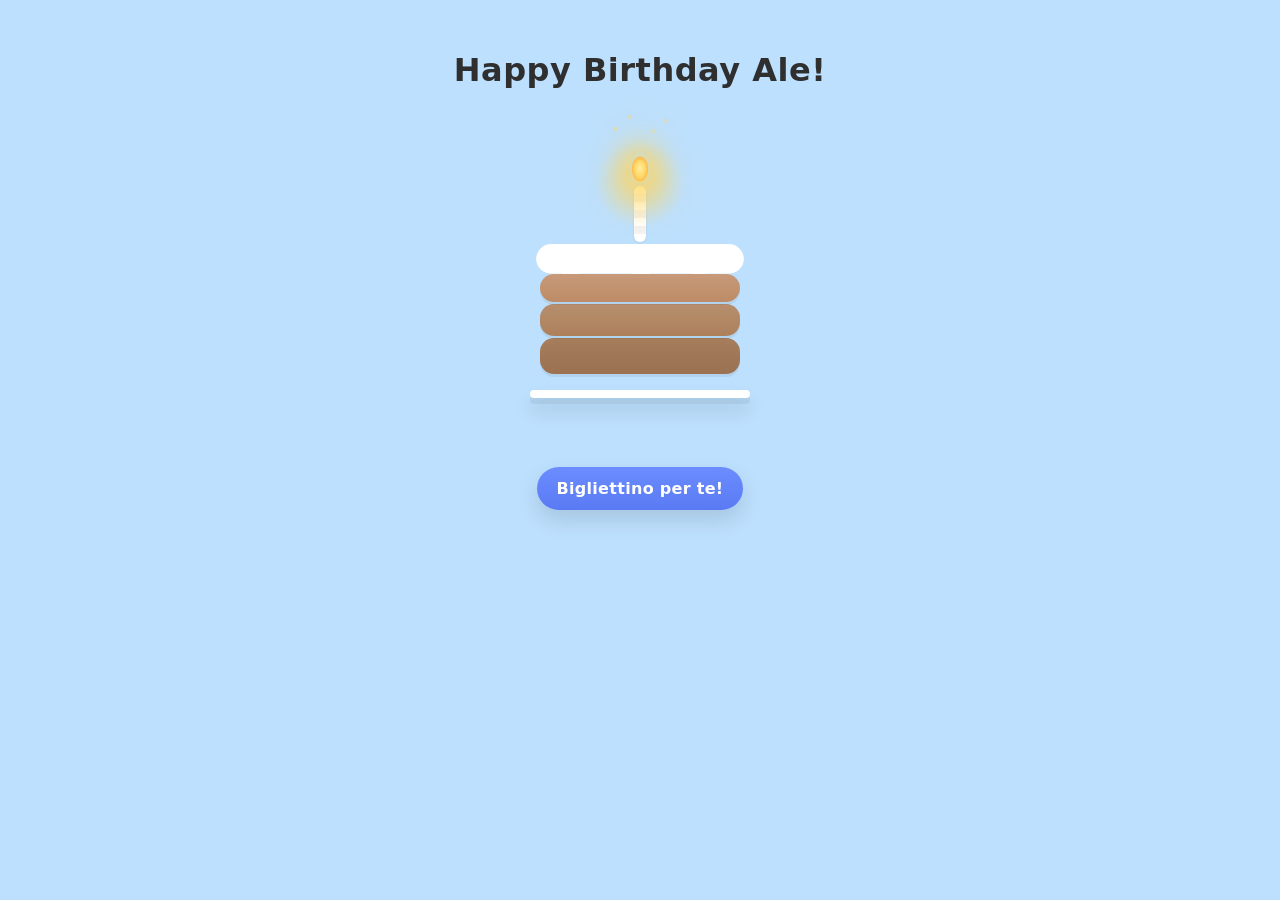
<file: index.html>
<!doctype html>
<html lang="it">
  <head>
    <meta charset="utf-8" />
    <meta name="viewport" content="width=device-width, initial-scale=1" />
    <title>Torta di compleanno animata</title>
    <link rel="stylesheet" href="style.css" />
  </head>
  <body>
    <header class="title">
      <h1>Happy Birthday Ale!</h1>
    </header>

    <!-- dentro <main class="panel">, sotto il blocco .wish -->
    <main class="panel">
      <div class="cake" aria-label="Birthday cake">
        <div class="plate"></div>

        <div class="layer layer1"></div>
        <div class="layer layer2"></div>
        <div class="layer layer3"></div>

        <div class="icing">
          <span class="drip d1"></span>
          <span class="drip d2"></span>
          <span class="drip d3"></span>
        </div>

        <div class="candle">
          <div class="wax"></div>
          <div class="flame"></div>
          <!-- fumo della candela -->
          <div class="smoke" aria-hidden="true"><span></span><span></span><span></span></div>
        </div>
      </div>

      <!-- coriandoli (overlay) -->
      <div class="confetti" id="confetti" aria-hidden="true"></div>

      <div class="actions">
        <a class="cta-btn" href="gate.html">Bigliettino per te!</a>
      </div>
    </main>

    <script src="script.js"></script>
  </body>
</html>
</file>
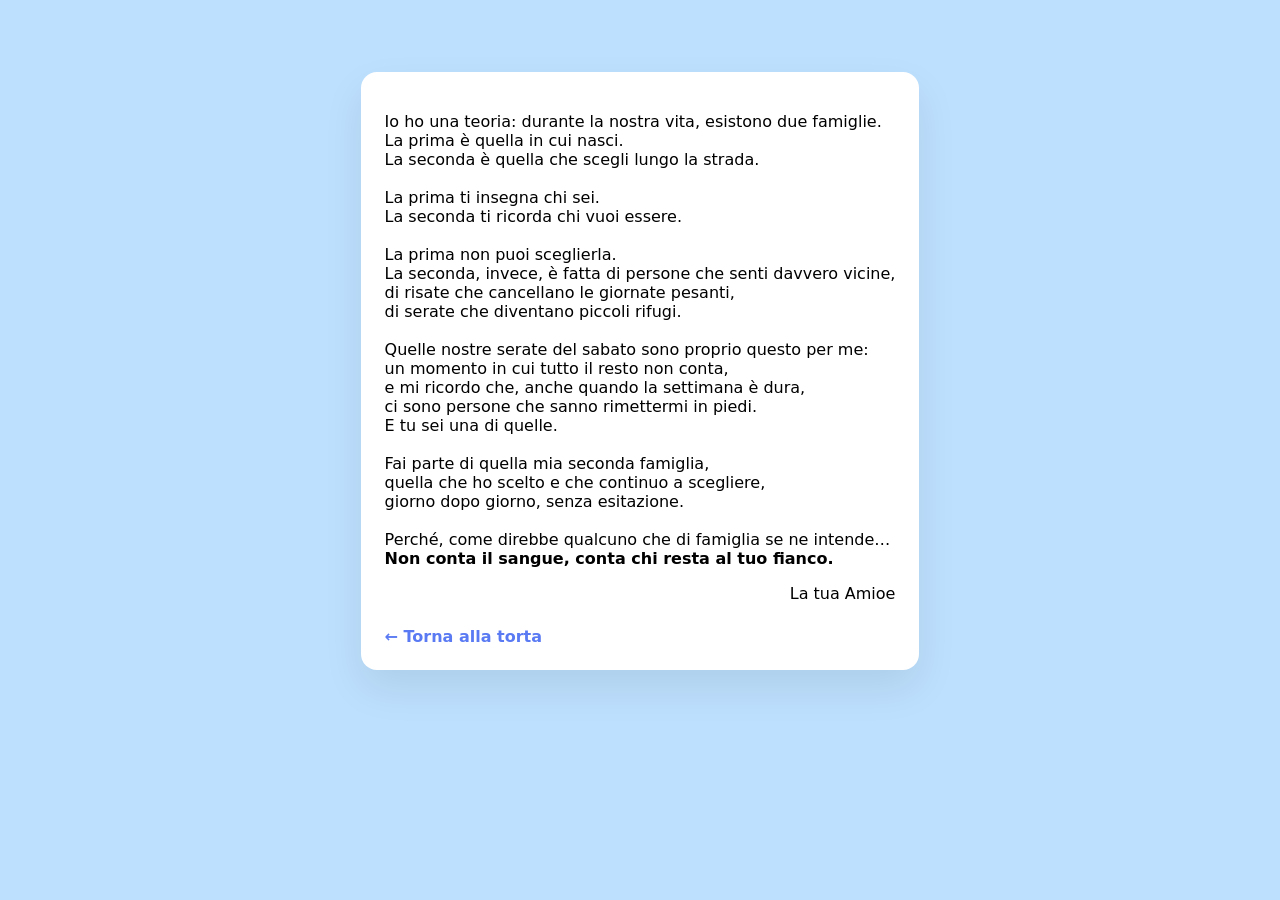
<file: bigliettino.html>
<!doctype html>
<html lang="it">
  <head>
    <meta charset="utf-8" />
    <meta name="viewport" content="width=device-width, initial-scale=1" />
    <title>Bigliettino di Buon Compleanno</title>
    <link rel="stylesheet" href="style.css" />
  </head>
  <body>

    <main class="panel">
      <section class="card">
        <p>
            Io ho una teoria: durante la nostra vita, esistono due famiglie.<br>
            La prima è quella in cui nasci.<br>
            La seconda è quella che scegli lungo la strada. <br><br>

            La prima ti insegna chi sei. <br>
            La seconda ti ricorda chi vuoi essere. <br><br>

            La prima non puoi sceglierla. <br>
            La seconda, invece, è fatta di persone che senti davvero vicine, <br>
            di risate che cancellano le giornate pesanti, <br>
            di serate che diventano piccoli rifugi. <br><br>

            Quelle nostre serate del sabato sono proprio questo per me: <br>
            un momento in cui tutto il resto non conta, <br>
            e mi ricordo che, anche quando la settimana è dura, <br>
            ci sono persone che sanno rimettermi in piedi. <br>
            E tu sei una di quelle. <br><br>

            Fai parte di quella mia seconda famiglia, <br>
            quella che ho scelto e che continuo a scegliere, <br>
            giorno dopo giorno, senza esitazione. <br><br>

            Perché, come direbbe qualcuno che di famiglia se ne intende… <br>
            <strong>Non conta il sangue, conta chi resta al tuo fianco. <br></strong>
        </p>
        <p style="text-align: right;">
            La tua Amioe
        </p>
        <a href="index.html" class="back-link">← Torna alla torta</a>
      </section>
    </main>
  </body>
</html>
</file>
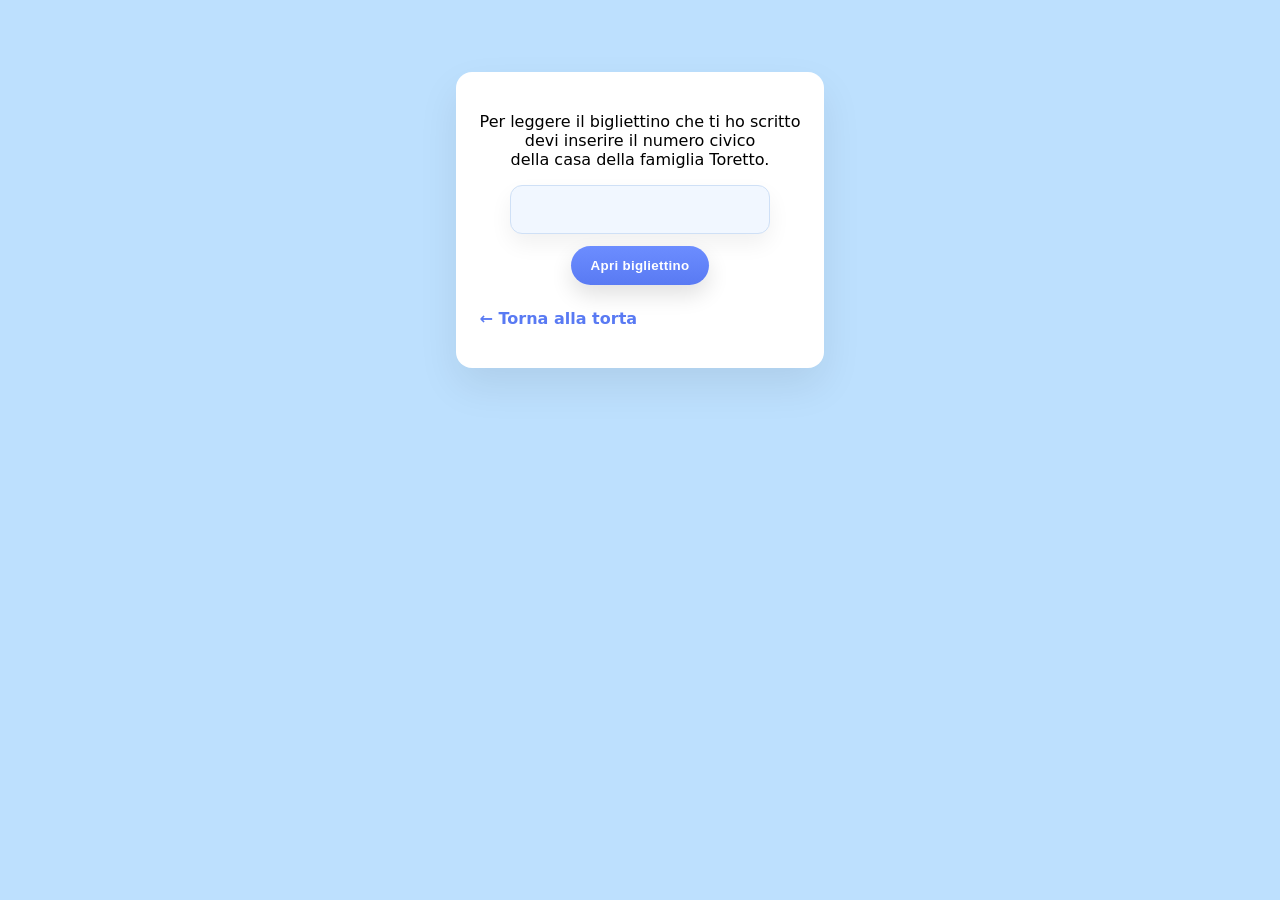
<file: gate.html>
<!doctype html>
<html lang="it">
  <head>
    <meta charset="utf-8" />
    <meta name="viewport" content="width=device-width, initial-scale=1" />
    <title>Accesso Bigliettino</title>
    <link rel="stylesheet" href="style.css" />
  </head>
  <body>
    <main class="panel">
      <!-- Sezione della card con l’input -->
      <section class="card" style="text-align:center;">
        <p>Per leggere il bigliettino che ti ho scritto <br>devi inserire il numero civico <br>della casa della famiglia Toretto.</p>
        <!-- input migliorato: solo cifre, max 4, stile via CSS -->
        <input
          type="text"
          id="codeInput"
          class="code-input"
          inputmode="numeric"
          pattern="[0-9]*"
          maxlength="4"
          aria-label="Numero segreto"
        />
        <div style="margin-top:12px;">
          <button id="unlockBtn" class="cta-btn">Apri bigliettino</button>
        </div>
        <p id="errorMsg" style="color:#a55;"></p>
        <p style="text-align: left;">
          <a href="index.html" class="back-link">← Torna alla torta</a>
        </p>
      </section>
      
      <script>
        const PASSCODE = "1327";
        const input = document.getElementById('codeInput');
        const btn = document.getElementById('unlockBtn');
        const errorMsg = document.getElementById('errorMsg');
      
        // Consenti solo cifre e max 4, pulisci eventuale errore mentre digiti
        input.addEventListener('input', () => {
          input.value = input.value.replace(/\D/g, '').slice(0, 4);
          input.classList.remove('error');
          errorMsg.textContent = '';
        });
        // Invio sblocca
        input.addEventListener('keydown', (e) => { if (e.key === 'Enter') btn.click(); });
      
        btn.addEventListener('click', () => {
          const val = (input.value || "").trim();
          if (val === PASSCODE) {
            location.href = "bigliettino.html?code=" + PASSCODE;
          } else {
            input.classList.add('error');
            errorMsg.textContent = "Non ci siamo proprio!!";
          }
        });
      </script>
    </main>
  </body>
</html>
</file>
<file: style.css>
:root {
  --panel: #bde0fe; /* azzurro pastello */
  --cake-1: #a67e5c;
  --cake-2: #b78f6e;
  --cake-3: #c79a79;
  --icing: #ffffff;
  --plate: #ffffff;
  --shadow: rgba(0, 0, 0, 0.15);
  --text: #000000;
  --glow: #ffd45a;
  /* nuova curva bounce */
  --ease-bounce: cubic-bezier(.22, 1, .36, 1);
}

* { box-sizing: border-box; }

html {
  background: var(--panel); /* assicura niente fascia nera fuori dal body */
}

/* Body senza gradient scuro */
body {
  margin: 0;
  font-family: system-ui, -apple-system, "Segoe UI", Roboto, "Helvetica Neue", Arial, "Noto Sans", sans-serif;
  background: var(--panel); /* rimuove la fascia nera in alto */
  color: var(--text);
}

/* Header sullo stesso azzurro */
.title {
  height: 140px;
  display: grid;
  place-items: center;
  background: var(--panel); /* niente fascia scura dietro al titolo */
  color: #2f2f2f;           /* testo leggibile su azzurro */
}
.title h1 {
  margin: 0;
  font-weight: 700;
  letter-spacing: 0.5px;
}

/* Pannello rosa con torta centrata */
/* Pannello (unifica in un SOLO blocco .panel) */
.panel {
  min-height: 430px;
  background: var(--panel);
  display: grid;
  place-items: center;
  padding: 40px 20px;
  position: relative;
  overflow: visible; /* prima era hidden: tagliava la fiamma */
}

/* Torta */
.cake {
  position: relative;
  width: 260px;
  height: 210px;
  opacity: 0;
  transform: translateY(28px) scale(0.98);
  animation: cake-in 800ms ease-out 200ms forwards;
  overflow: visible;   /* lascia uscire l’alone della fiamma */
  isolation: isolate;  /* stacking pulito per z-index e filtri */
}
@keyframes cake-in {
  to { opacity: 1; transform: translateY(0) scale(1); }
}

/* Piattino */
.plate {
  position: absolute;
  left: 50%;
  bottom: 12px;
  width: 220px;
  height: 8px;
  transform: translateX(-50%);
  background: var(--plate);
  border-radius: 30px;
  box-shadow: 0 6px 0 0 rgba(0,0,0,0.06), 0 12px 18px var(--shadow);
  z-index: 1;
}

/* Strati della torta */
.layer {
  position: absolute;
  left: 50%;
  transform: translateX(-50%);
  width: 200px;
  border-radius: 14px;
  box-shadow: 0 3px 0 rgba(0,0,0,0.06);
  z-index: 2;
}
.layer1 {
  bottom: 36px;
  height: 36px;
  background: linear-gradient(var(--cake-1), #9b7151);
  opacity: 0;
  transform: translateX(-50%) translateY(-340px);
  animation: drop-in-50 650ms var(--ease-bounce) 320ms forwards;
}
.layer2 {
  bottom: 74px;
  height: 32px;
  background: linear-gradient(var(--cake-2), #ad805b);
  opacity: 0;
  transform: translateX(-50%) translateY(-340px);
  animation: drop-in-50 650ms var(--ease-bounce) 450ms forwards;
}
.layer3 {
  bottom: 108px;
  height: 28px;
  background: linear-gradient(var(--cake-3), #bd8b66);
  opacity: 0;
  transform: translateX(-50%) translateY(-340px);
  animation: drop-in-50 650ms var(--ease-bounce) 580ms forwards;
}

/* Glassa e colatine */
.icing {
  position: absolute;
  left: 50%;
  transform: translateX(-50%);
  bottom: 136px;
  width: 208px;
  height: 30px;
  background: var(--icing);
  border-radius: 16px;
  box-shadow: 0 4px 8px rgba(0,0,0,0.06);
  animation: icing-drop 900ms ease-out 600ms forwards;
  clip-path: inset(0 round 16px);
  z-index: 3;
}
@keyframes icing-drop {
  0% { transform: translateX(-50%) translateY(-16px); opacity: 0; }
  100% { transform: translateX(-50%) translateY(0); opacity: 1; }
}

.drip {
  position: absolute;
  bottom: -18px;
  width: 18px;
  height: 0;
  background: var(--icing);
  border-radius: 10px;
  --h: 28px;
  animation: drip 900ms ease-out 800ms forwards;
}
.d1 { left: 26px;  --h: 28px; }
.d2 { left: 96px;  --h: 36px; }
.d3 { left: 154px; --h: 22px; }

@keyframes drip {
  0% { height: 0; }
  60% { height: var(--h); }
  80% { height: calc(var(--h) - 4px); }
  100% { height: var(--h); }
}

/* Candela e fiamma */
.candle {
  position: absolute;
  left: 50%;
  transform: translateX(-50%);
  bottom: 168px;
  width: 12px;
  height: 60px;
  z-index: 4;
}

.wax {
  position: absolute;
  bottom: 0;
  width: 12px;
  height: 56px;
  border-radius: 6px;
  background: repeating-linear-gradient(
    to bottom,
    #fff, #fff 8px,
    #f3f3f3 8px, #f3f3f3 16px
  );
  box-shadow: 0 1px 3px rgba(0,0,0,0.08);
  opacity: 0;
  transform: translateY(10px);
  animation: candle-in 450ms ease-out 600ms forwards;
}
@keyframes candle-in {
  to { opacity: 1; transform: translateY(0); }
}

.flame {
  position: absolute;
  left: 50%;
  bottom: 56px;
  width: 22px;
  height: 34px;
  transform: translateX(-50%);
  transform-origin: center bottom;
  opacity: 0;
  z-index: 6;
  border-radius: 50% 50% 50% 50% / 65% 65% 35% 35%;
  background: radial-gradient(closest-side, #fff7b7 0%, #ffd86c 48%, #ffb54b 70%, rgba(255,182,72,0) 76%);
  box-shadow: 0 0 26px 10px rgba(255,212,90,0.36); /* glow marcato */
  filter: drop-shadow(0 0 12px var(--glow));
  animation:
    flame-on 400ms ease-out 1000ms forwards,
    flicker 1100ms ease-in-out 1400ms infinite;
}
.flame::after {
  content: "";
  position: absolute;
  left: 50%;
  top: -28px;     /* più basso: non oltre il bordo */
  transform: translateX(-50%);
  width: 120px;
  height: 120px;
  background: radial-gradient(closest-side, rgba(255,212,90,0.40), transparent 72%);
  pointer-events: none;
}
@keyframes flame-on { to { opacity: 1; } }
@keyframes flicker {
  0%   { transform: translateX(-50%) scale(1) translateY(0) rotate(-2deg); }
  25%  { transform: translateX(-50%) scale(1.03) translateY(-1px) rotate(-4deg); }
  50%  { transform: translateX(-50%) scale(0.97) translateY(1px) rotate(2deg); }
  75%  { transform: translateX(-50%) scale(1.05) translateY(-1px) rotate(-1deg); }
  100% { transform: translateX(-50%) scale(1) translateY(0) rotate(0deg); }
}

/* Messaggi */
.wish {
  text-align: center;
  margin-top: 24px;
  user-select: none;
}
.message {
  margin: 0 0 8px;
  font-size: 24px;
  color: #8c6a6a;
  opacity: 0;
  transform: translateY(8px);
  animation: text-in 600ms ease-out 1600ms forwards;
}
.name {
  margin: 0;
  font-style: italic;
  font-size: 18px;
  color: #8c6a6a;
  opacity: 0;
  transform: translateY(8px);
  animation: text-in 600ms ease-out 1900ms forwards;
}
@keyframes text-in {
  to { opacity: 1; transform: translateY(0); }
}

/* FUMO DELLA CANDELA */
.smoke {
  position: absolute;
  left: 50%;
  bottom: 190px;
  width: 1px; height: 1px;
  transform: translateX(-50%);
  pointer-events: none;
}
.smoke span {
  position: absolute;
  left: 50%;
  width: 12px; height: 12px;
  transform: translateX(-50%) translateY(0) scale(.8);
  background: radial-gradient(closest-side, rgba(200,200,200,.25), rgba(200,200,200,0) 70%);
  filter: blur(1.5px);
  animation: smoke 4s ease-out infinite;
  opacity: 0;
}
.smoke span:nth-child(1) { animation-delay: 1800ms; }
.smoke span:nth-child(2) { animation-delay: 2200ms; left: calc(50% - 8px); }
.smoke span:nth-child(3) { animation-delay: 2600ms; left: calc(50% + 6px); }

@keyframes smoke {
  0% { transform: translateX(-50%) translateY(0) scale(.8); opacity: 0; }
  20% { opacity: .5; }
  100% { transform: translateX(-50%) translateY(-60px) scale(1.4); opacity: 0; }
}

/* SCINTILLE ATTORNO ALLA FIAMMA */
.flame::before {
  content: "";
  position: absolute;
  left: 50%; bottom: 36px;
  transform: translateX(-50%);
  width: 2px; height: 2px;
  background: transparent;
  box-shadow:
    -24px -20px 0 1px rgba(255,212,90,.4),
     26px -28px 0 1px rgba(255,212,90,.3),
     -10px -32px 0 1px rgba(255,212,90,.35),
      14px -18px 0 1px rgba(255,212,90,.25);
  animation: sparkle 2.4s ease-in-out 1800ms infinite;
}
@keyframes sparkle {
  0%, 100% { filter: brightness(1); transform: translateX(-50%) scale(1); }
  50% { filter: brightness(1.25); transform: translateX(-50%) scale(1.15); }
}
/* CORIANDOLI - overlay su tutta la pagina */
.confetti {
  position: fixed;
  inset: 0;
  z-index: 999;
  pointer-events: none;
  overflow: hidden;
}
.confetti .piece {
  position: absolute;
  top: -10vh;
  width: 8px;
  height: 14  px;
  border-radius: 2px;
  opacity: 0.95;
  will-change: transform;
  transform: translateY(-35vh);
  animation-name: confetti-fall;
  animation-timing-function: linear;
  animation-fill-mode: forwards;
}
@keyframes confetti-fall {
  to { transform: translateY(130vh) rotate(720deg); }
}
@keyframes drop-in {
  0%   { transform: translateY(-320px); opacity: 0; }
  70%  { transform: translateY(10px);  opacity: 1; }
  100% { transform: translateY(0);     opacity: 1; }
}
@keyframes drop-in-50 {
  0%   { transform: translateX(-50%) translateY(-320px); opacity: 0; }
  70%  { transform: translateX(-50%) translateY(10px);   opacity: 1; }
  100% { transform: translateX(-50%) translateY(0);      opacity: 1; }
}

/* Pulsante sotto la torta */
.actions {
  margin-top: 18px;
  display: grid;
  place-items: center;
}
.cta-btn {
  border: none;
  display: inline-flex;
  align-items: center;
  gap: 8px;
  padding: 12px 20px;
  border-radius: 999px;
  background: linear-gradient(180deg, #6c8dff 0%, #597af3 100%);
  color: #ffffff;
  text-decoration: none;
  font-weight: 700;
  letter-spacing: 0.3px;
  box-shadow: 0 10px 22px rgba(0,0,0,0.12);
  opacity: 1; /* niente animazione di ingresso */
  transition: transform 150ms ease, box-shadow 150ms ease, filter 150ms ease;
}
.cta-btn:hover {
  filter: brightness(1.05);
  box-shadow: 0 12px 26px rgba(0,0,0,0.16);
}
.cta-btn:active {
  transform: translateY(1px) scale(0.99);
  box-shadow: 0 8px 18px rgba(0,0,0,0.12);
}
.cta-btn:focus-visible {
  /* mantiene solo il focus ring morbido già definito */
  outline: none;
  box-shadow: 0 0 0 3px rgba(105,138,255,0.35), 0 12px 26px rgba(0,0,0,0.16);
}
.cta-btn:hover { background: #597af3; }

/* Stili per la pagina del bigliettino */
.card {
  max-width: 720px;
  margin: 32px auto;
  background: #ffffff;
  border-radius: 16px;
  padding: 24px;
  box-shadow: 0 18px 40px rgba(0,0,0,0.08);
}
.card h2 {
  margin: 0 0 12px;
  color: #2f2f2f;
}
.card .preview {
  margin-top: 12px;
  padding: 16px;
  border-radius: 12px;
  background: #f7fbff;
  color: #5a4b4b;
}
.card textarea {
  width: 100%;
  min-height: 160px;
  padding: 12px 14px;
  border-radius: 12px;
  border: none;
  outline: none;
  resize: vertical;
  font-size: 18px;
  line-height: 1.6;
  font-family: inherit;
  background: #f1f7ff;
}
.back-link {
  display: inline-block;
  margin: 8px 0 0;
  color: #597af3;
  text-decoration: none;
  font-weight: 600;
}

/* Overlay di accesso */
.lock-overlay {
  position: fixed;
  inset: 0;
  z-index: 1000;
  display: grid;
  place-items: center;
  background: rgba(189, 224, 254, 0.95); /* azzurrino traslucido */
}
.lock-card {
  width: 320px;
  max-width: 92vw;
  background: #ffffff;
  border-radius: 16px;
  padding: 20px;
  box-shadow: 0 18px 40px rgba(0,0,0,0.08);
  text-align: center;
}
.lock-card h3 { margin: 0 0 12px; color: #2f2f2f; }
.lock-card input {
  width: 100%;
  padding: 10px 12px;
  font-size: 18px;
  border-radius: 12px;
  border: 1px solid #d0d8ea;
  background: #f1f7ff;
  outline: none;
  margin-bottom: 12px;
}
.gate-msg { margin: 8px 0 0; color: #a55; min-height: 20px; }

/* Utility e animazioni */
.hidden { display: none; }
.fade-out { animation: fadeOut 280ms ease forwards; }
@keyframes fadeOut { to { opacity: 0; transform: scale(0.98); } }
.shake { animation: shake 280ms ease; }
@keyframes shake {
  0%, 100% { transform: translateX(0); }
  25% { transform: translateX(-6px); }
  50% { transform: translateX(6px); }
  75% { transform: translateX(-4px); }
}

/* Input del codice (gate) */
.code-input {
  width: 260px;
  max-width: 92vw;
  padding: 12px 16px;
  text-align: center;
  font-size: 20px;
  letter-spacing: 0.08em;
  border-radius: 12px;
  border: 1px solid #cfe0f6;
  background: #f1f7ff;
  color: #2f2f2f;
  outline: none;
  appearance: none;
  -webkit-appearance: none;
  box-shadow: 0 10px 22px rgba(0,0,0,0.06);
  transition: box-shadow 150ms ease, border-color 150ms ease, background 150ms ease;
}
.code-input::placeholder { color: #99a8bf; }
.code-input:focus-visible {
  border-color: #7aa3ff;
  box-shadow: 0 0 0 3px rgba(122,163,255,0.35), 0 10px 22px rgba(0,0,0,0.06);
  background: #e9f2ff;
}
.code-input.error {
  border-color: #ff8da3;
  box-shadow: 0 0 0 3px rgba(255,141,163,0.35), 0 10px 22px rgba(0,0,0,0.06);
  background: #fff0f3;
}
</file>
